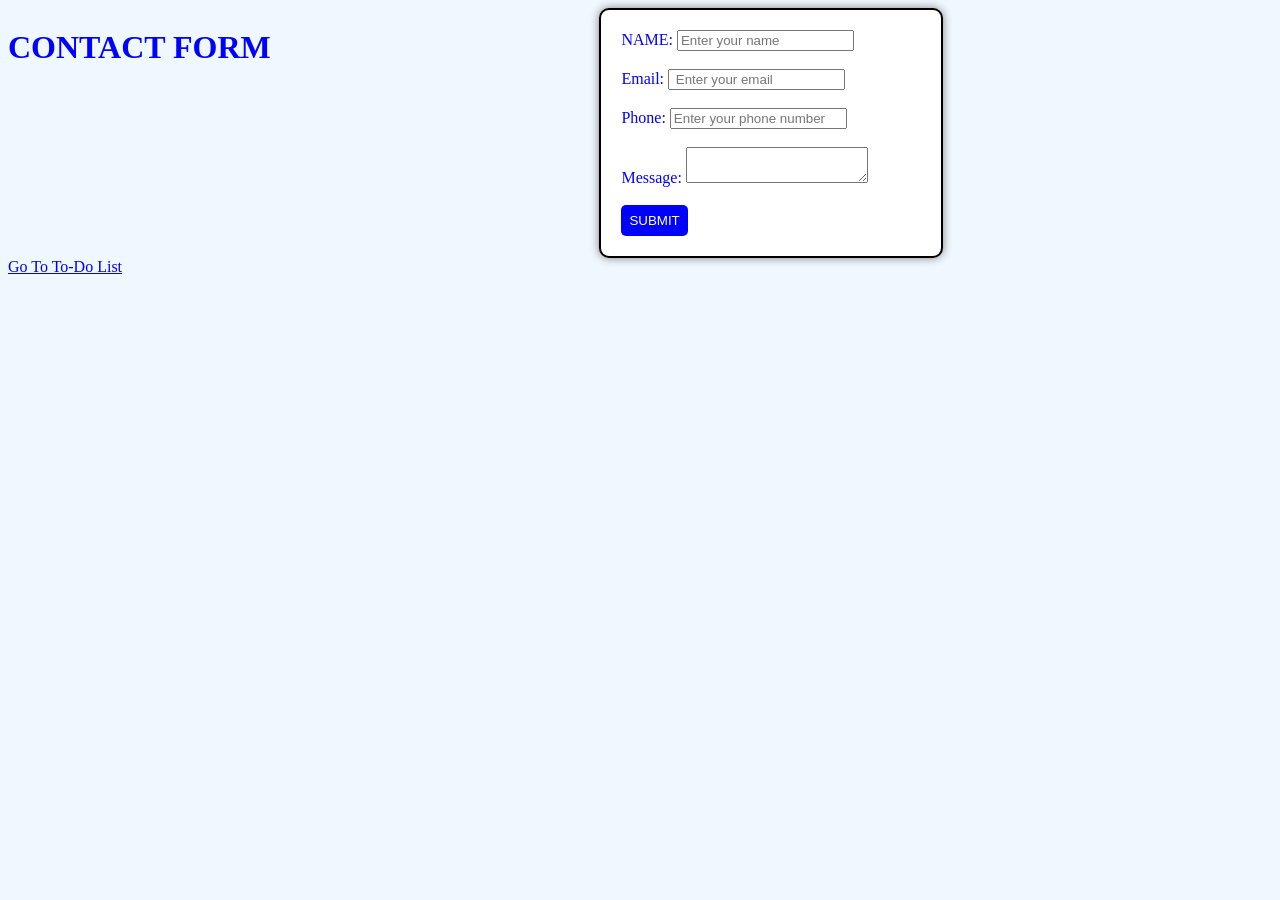
<file: contact_form.html>
<!DOCTYPE html>
<html>
    <div class="container">
    <head ><style>

body{
    background-color: aliceblue;
}

.container{
    display:flex;
    justify-content:center;
}

</style>
        <title>Contact Form</title>
    </head>
    <body style="background-color:aliceblue;">
        <h1 style="color: blue;text-align: center;">CONTACT FORM</h1>
        <form id="ContactForm"
        style="border:2px solid black;
padding:20px;
width:300px;
margin:auto;
background-color: white;
 border-radius:10px;
 box-shadow:0px 0px 10px gray;
border-radius:10px;
background-color:white;">
            <label style="color: blue;">NAME:</label>
            <input type="text" id="name" placeholder="Enter your name">
            <br><br>
            <label style="color:blue;">Email:</label>
            <input type="email" id="email" placeholder=" Enter your email">
            <br><br>
            <label style="color: blue;">Phone:</label>
            <input type="tel" id="phone" placeholder="Enter your phone number ">
            <br><br>
            <label style="color: blue;">Message:</label>
            <textarea></textarea>
            <br><br>
            <button  type="button" onclick="validateForm()"
 style="
background-color:blue;
color:white;
padding:8px;
border:none;
border-radius:5px;"
>SUBMIT</button>

        </form>
        </div>
        <script>

function validateForm() {

    let name = document.getElementById("name").value;

    let email = document.getElementById("email").value;

    if(name == "") {
        alert("Please enter your name");
    }

    else if(email == "") {
        alert("Please enter your email");
    }

    else {
        alert("Form Submitted Successfully");
    }

}


</script>
    </body>
    <a href="todo.html">Go To To-Do List</a>
</html>
</file>
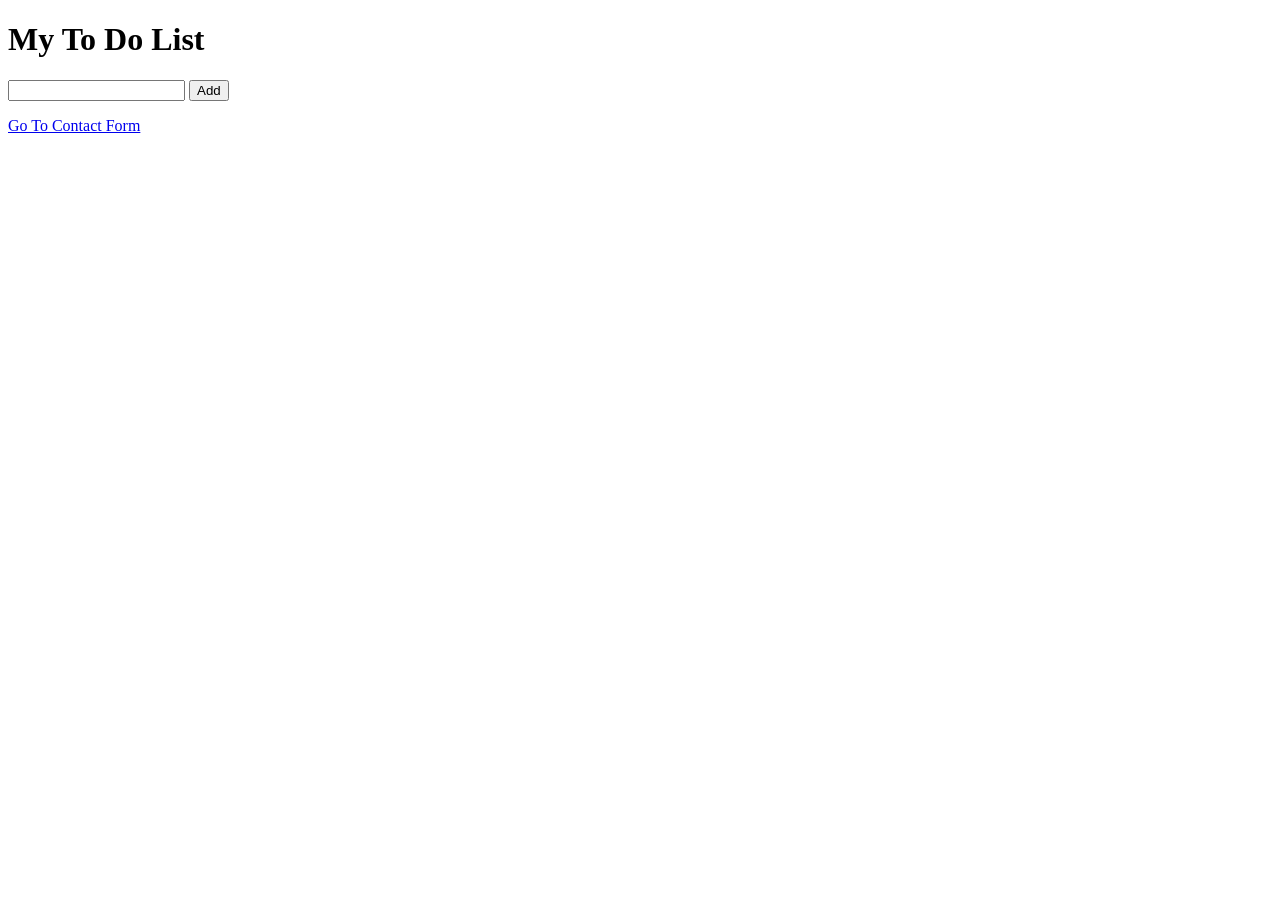
<file: todo.html>
<!DOCTYPE html>
<html>
<head>
<title>To Do List</title>
</head>
<body>

<h1>My To Do List</h1>

<input type="text" id="task">
<button onclick="addTask()">Add</button>

<ul id="list"></ul>

<script>

function addTask(){

let task=document.getElementById("task").value;

let li=document.createElement("li");

li.innerText=task;

document.getElementById("list").appendChild(li);

}


</script>

</body>
<a href="contact_form.html">Go To Contact Form</a>
</html>
</file>
